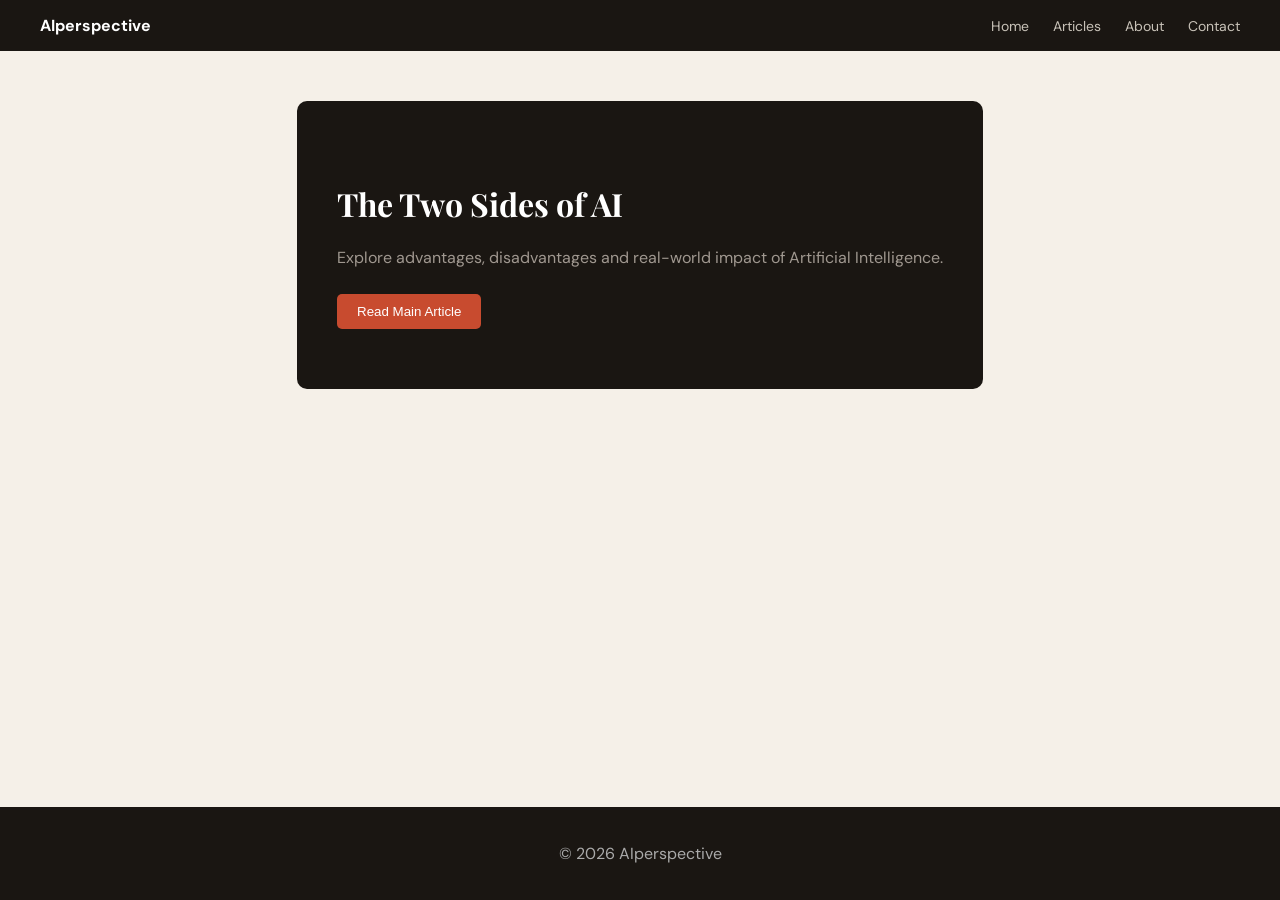
<file: index.html>
<!DOCTYPE html>
<html lang="en">
<head>
<meta charset="UTF-8"/>
<meta name="viewport" content="width=device-width, initial-scale=1.0"/>
<title>AIperspective</title>

<link href="https://fonts.googleapis.com/css2?family=Playfair+Display:wght@600&family=DM+Sans:wght@300;400;500&display=swap" rel="stylesheet"/>

<style>
body {
  margin:0;
  font-family:'DM Sans';
  background:#F5F0E8;
  color:#1A1612;
  display:flex;
  flex-direction:column;
  min-height:100vh;
}

nav {
  background:#1A1612;
  color:#fff;
  padding:15px 40px;
  display:flex;
  justify-content:space-between;
  align-items:center;
}

nav a {
  color:#C8C2B8;
  margin-left:20px;
  text-decoration:none;
  font-size:14px;
}

nav a:hover {
  color:#fff;
}

.page {
  display:none;
  padding:50px 40px;
  max-width:900px;
  margin:auto;
  flex:1;
}

.active { display:block; }

h1, h2 {
  font-family:'Playfair Display';
}

.hero {
  background:#1A1612;
  color:#fff;
  padding:60px 40px;
  border-radius:10px;
}

.hero p {
  color:#A09890;
}

.btn {
  background:#C84B2F;
  color:#fff;
  padding:10px 20px;
  border:none;
  border-radius:5px;
  cursor:pointer;
  margin-top:10px;
}

.btn:hover {
  background:#B03E24;
}

.card {
  background:#fff;
  border:1px solid #ddd;
  border-radius:8px;
  padding:20px;
  margin:15px 0;
  cursor:pointer;
  transition:0.2s;
}

.card:hover {
  transform:translateY(-3px);
  box-shadow:0 5px 15px rgba(0,0,0,0.08);
}

input, textarea {
  width:100%;
  padding:10px;
  border:1px solid #ccc;
  border-radius:5px;
  margin-top:5px;
}

footer {
  background:#1A1612;
  color:#aaa;
  text-align:center;
  padding:20px;
  margin-top:40px;
}
</style>
</head>

<body>

<nav>
  <div><b>AIperspective</b></div>
  <div>
    <a onclick="showPage('home')">Home</a>
    <a onclick="showPage('articles')">Articles</a>
    <a onclick="showPage('about')">About</a>
    <a onclick="showPage('contact')">Contact</a>
  </div>
</nav>

<!-- HOME -->
<div id="home" class="page active">
  <div class="hero">
    <h1>The Two Sides of AI</h1>
    <p>Explore advantages, disadvantages and real-world impact of Artificial Intelligence.</p>
    <button class="btn" onclick="showArticle('main')">Read Main Article</button>
  </div>
</div>

<!-- ARTICLES -->
<div id="articles" class="page">
  <h2>Articles</h2>
  <div id="articlesList"></div>
</div>

<!-- ARTICLE VIEW -->
<div id="article" class="page">
  <button class="btn" onclick="showPage('articles')">← Back</button>
  <div id="articleContent" style="margin-top:20px;"></div>
</div>

<!-- ABOUT -->
<div id="about" class="page">
  <h2>About Team</h2>
  <p>We are AIML students working on this blog as part of our project. Our goal is to explain AI in a simple and understandable way.</p>

  <h3 style="margin-top:25px;">Our Mission</h3>
  <p>To make complex AI concepts easy to understand and raise awareness about both the benefits and challenges of artificial intelligence.</p>

  <h3 style="margin-top:25px;">What We Do</h3>
  <ul>
    <li>Research real-world AI applications</li>
    <li>Write simple and informative articles</li>
    <li>Analyze advantages and risks of AI</li>
  </ul>

  </div>

<!-- CONTACT -->
<div id="contact" class="page">
  <h2>Contact</h2>
  <input placeholder="Name"><br><br>
  <input placeholder="Email"><br><br>
  <textarea placeholder="Message"></textarea><br><br>
  <button class="btn">Send Message</button>
</div>

<footer>
  <p>© 2026 AIperspective</p>
</footer>

<script>

const articles = [
  {
    id:'main',
    title:'Advantages and Disadvantages of AI',
    content:`
    <h2>Introduction</h2>
    <p>Artificial Intelligence (AI) is transforming industries across the world. From smartphones to healthcare, AI is becoming an essential part of modern life.</p>

    <h2>Advantages</h2>
    <ul>
      <li><strong>Automation:</strong> AI can perform repetitive tasks without fatigue.</li>
      <li><strong>Accuracy:</strong> Reduces human errors in important systems.</li>
      <li><strong>Speed:</strong> Processes large amounts of data quickly.</li>
      <li><strong>24/7 Availability:</strong> Works continuously without breaks.</li>
      <li><strong>Better Decision Making:</strong> Helps analyze data efficiently.</li>
    </ul>

    <h2>Disadvantages</h2>
    <ul>
      <li><strong>Job Loss:</strong> Automation may reduce employment opportunities.</li>
      <li><strong>High Cost:</strong> Developing AI systems is expensive.</li>
      <li><strong>Lack of Creativity:</strong> AI cannot think emotionally like humans.</li>
      <li><strong>Bias:</strong> AI systems can reflect biased data.</li>
      <li><strong>Security Risks:</strong> Can be misused for cyber attacks.</li>
    </ul>

    <h2>Conclusion</h2>
    <p>AI is powerful but must be used responsibly. Balancing its benefits and risks is important for the future.</p>
    `
  },

  {
    id:'future',
    title:'The Future of Artificial Intelligence',
    content:`
    <h2>Introduction</h2>
    <p>The future of AI is both exciting and uncertain. As technology evolves, AI will play a bigger role in our lives.</p>

    <h2>Growth Areas</h2>
    <ul>
      <li><strong>Healthcare:</strong> AI will improve diagnosis and treatment.</li>
      <li><strong>Education:</strong> Personalized learning will become common.</li>
      <li><strong>Automation:</strong> Smart machines will handle daily tasks.</li>
    </ul>

    <h2>Challenges</h2>
    <ul>
      <li>Ethical concerns about AI decisions</li>
      <li>Data privacy issues</li>
      <li>Dependence on technology</li>
    </ul>

    <h2>Conclusion</h2>
    <p>The future of AI depends on how humans control and guide its development.</p>
    `
  }
];

function showPage(id){
  document.querySelectorAll('.page').forEach(p=>p.classList.remove('active'));
  document.getElementById(id).classList.add('active');
}

function loadArticles(){
  const container = document.getElementById('articlesList');
  container.innerHTML = articles.map(a=>`<div class="card" onclick="showArticle('${a.id}')"><h3>${a.title}</h3></div>`).join('');
}

function showArticle(id){
  const article = articles.find(a=>a.id===id);
  document.getElementById('articleContent').innerHTML = `<h1>${article.title}</h1>${article.content}`;
  showPage('article');
}

loadArticles();

</script>

</body>
</html>
</file>
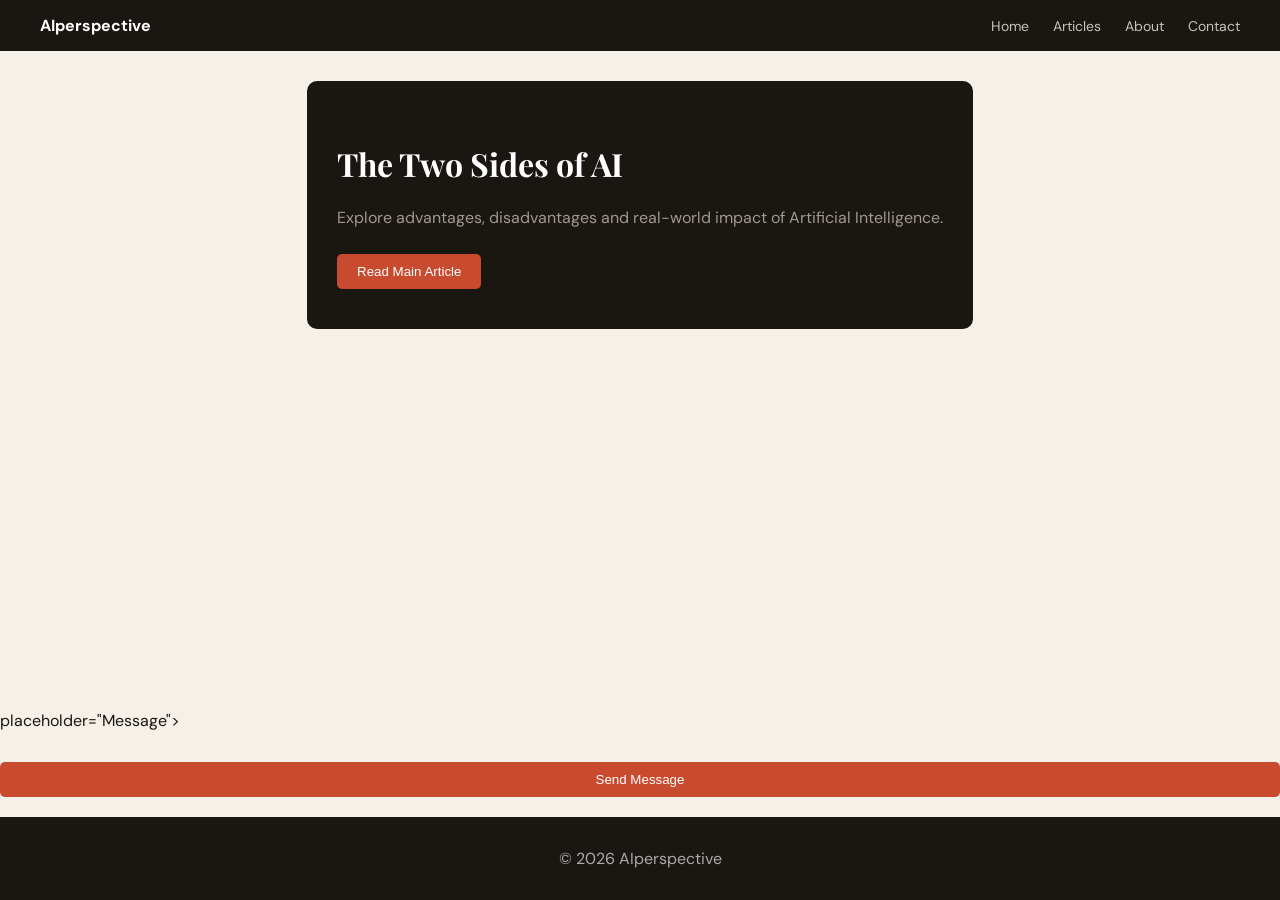
<file: .history/index_20260406123949.html>
<!DOCTYPE html>
<html lang="en">
<head>
<meta charset="UTF-8"/>
<meta name="viewport" content="width=device-width, initial-scale=1.0"/>
<title>AIperspective</title>

<link href="https://fonts.googleapis.com/css2?family=Playfair+Display:wght@600&family=DM+Sans:wght@300;400;500&display=swap" rel="stylesheet"/>

<style>
body {
  margin:0;
  font-family:'DM Sans';
  background:#F5F0E8;
  color:#1A1612;
  display:flex;
  flex-direction:column;
  min-height:100vh;
}

nav {
  background:#1A1612;
  color:#fff;
  padding:15px 40px;
  display:flex;
  justify-content:space-between;
  align-items:center;
}

nav a {
  color:#C8C2B8;
  margin-left:20px;
  text-decoration:none;
  font-size:14px;
}

nav a:hover {
  color:#fff;
}

.page {
  display:none;
  padding:30px 20px;
  max-width:800px;
  margin:auto;
  flex:1;
}

.active { display:block; }

h1, h2 {
  font-family:'Playfair Display';
}

.hero {
  background:#1A1612;
  color:#fff;
  padding:40px 30px;
  border-radius:10px;
}

.hero p {
  color:#A09890;
}

.btn {
  background:#C84B2F;
  color:#fff;
  padding:10px 20px;
  border:none;
  border-radius:5px;
  cursor:pointer;
  margin-top:10px;
}

.btn:hover {
  background:#B03E24;
}

.card {
  background:#fff;
  border:1px solid #ddd;
  border-radius:8px;
  padding:20px;
  margin:15px 0;
  cursor:pointer;
  transition:0.2s;
}

.card:hover {
  transform:translateY(-3px);
  box-shadow:0 5px 15px rgba(0,0,0,0.08);
}

input, textarea {
  width:100%;
  padding:10px;
  border:1px solid #ccc;
  border-radius:5px;
  margin-top:5px;
}

footer {
  background:#1A1612;
  color:#aaa;
  text-align:center;
  padding:15px;
  margin-top:20px;
}
</style>
</head>

<body>

<nav>
  <div><b>AIperspective</b></div>
  <div>
    <a onclick="showPage('home')">Home</a>
    <a onclick="showPage('articles')">Articles</a>
    <a onclick="showPage('about')">About</a>
    <a onclick="showPage('contact')">Contact</a>
  </div>
</nav>

<!-- HOME -->
<div id="home" class="page active">
  <div class="hero">
    <h1>The Two Sides of AI</h1>
    <p>Explore advantages, disadvantages and real-world impact of Artificial Intelligence.</p>
    <button class="btn" onclick="showArticle('main')">Read Main Article</button>
  </div>
</div>

<!-- ARTICLES -->
<div id="articles" class="page">
  <h2>Articles</h2>
  <div id="articlesList"></div>
</div>

<!-- ARTICLE VIEW -->
<div id="article" class="page">
  <button class="btn" onclick="showPage('articles')">← Back</button>
  <div id="articleContent" style="margin-top:20px;"></div>
</div>

<!-- ABOUT -->
<div id="about" class="page">
  <h2>About Team</h2>
  <p>We are AIML students working on this blog as part of our project. Our goal is to explain AI in a simple and understandable way.</p>

  <div class="card" style="margin-top:20px;">
    <h3>Our Mission</h3>
    <p>To make complex AI concepts easy to understand and raise awareness about both the benefits and challenges of artificial intelligence.</p>
  </div>

  <div class="card">
    <h3>What We Do</h3>
    <ul>
      <li>Research real-world AI applications</li>
      <li>Write simple and informative articles</li>
      <li>Analyze advantages and risks of AI</li>
    </ul>
  </div>

</div> placeholder="Message"></textarea><br><br>
  <button class="btn">Send Message</button>
</div>

<footer>
  <p>© 2026 AIperspective</p>
</footer>

<script>

const articles = [
  {
    id:'main',
    title:'Advantages and Disadvantages of AI',
    content:`
    <h2>Introduction</h2>
    <p>Artificial Intelligence (AI) is transforming industries across the world. From smartphones to healthcare, AI is becoming an essential part of modern life.</p>

    <h2>Advantages</h2>
    <ul>
      <li><strong>Automation:</strong> AI can perform repetitive tasks without fatigue.</li>
      <li><strong>Accuracy:</strong> Reduces human errors in important systems.</li>
      <li><strong>Speed:</strong> Processes large amounts of data quickly.</li>
      <li><strong>24/7 Availability:</strong> Works continuously without breaks.</li>
      <li><strong>Better Decision Making:</strong> Helps analyze data efficiently.</li>
    </ul>

    <h2>Disadvantages</h2>
    <ul>
      <li><strong>Job Loss:</strong> Automation may reduce employment opportunities.</li>
      <li><strong>High Cost:</strong> Developing AI systems is expensive.</li>
      <li><strong>Lack of Creativity:</strong> AI cannot think emotionally like humans.</li>
      <li><strong>Bias:</strong> AI systems can reflect biased data.</li>
      <li><strong>Security Risks:</strong> Can be misused for cyber attacks.</li>
    </ul>

    <h2>Conclusion</h2>
    <p>AI is powerful but must be used responsibly. Balancing its benefits and risks is important for the future.</p>
    `
  },

  {
    id:'future',
    title:'The Future of Artificial Intelligence',
    content:`
    <h2>Introduction</h2>
    <p>The future of AI is both exciting and uncertain. As technology evolves, AI will play a bigger role in our lives.</p>

    <h2>Growth Areas</h2>
    <ul>
      <li><strong>Healthcare:</strong> AI will improve diagnosis and treatment.</li>
      <li><strong>Education:</strong> Personalized learning will become common.</li>
      <li><strong>Automation:</strong> Smart machines will handle daily tasks.</li>
    </ul>

    <h2>Challenges</h2>
    <ul>
      <li>Ethical concerns about AI decisions</li>
      <li>Data privacy issues</li>
      <li>Dependence on technology</li>
    </ul>

    <h2>Conclusion</h2>
    <p>The future of AI depends on how humans control and guide its development.</p>
    `
  }
];

function showPage(id){
  document.querySelectorAll('.page').forEach(p=>p.classList.remove('active'));
  document.getElementById(id).classList.add('active');
}

function loadArticles(){
  const container = document.getElementById('articlesList');
  container.innerHTML = articles.map(a=>`<div class="card" onclick="showArticle('${a.id}')"><h3>${a.title}</h3></div>`).join('');
}

function showArticle(id){
  const article = articles.find(a=>a.id===id);
  document.getElementById('articleContent').innerHTML = `<h1>${article.title}</h1>${article.content}`;
  showPage('article');
}

loadArticles();

</script>

</body>
</html>
</file>
